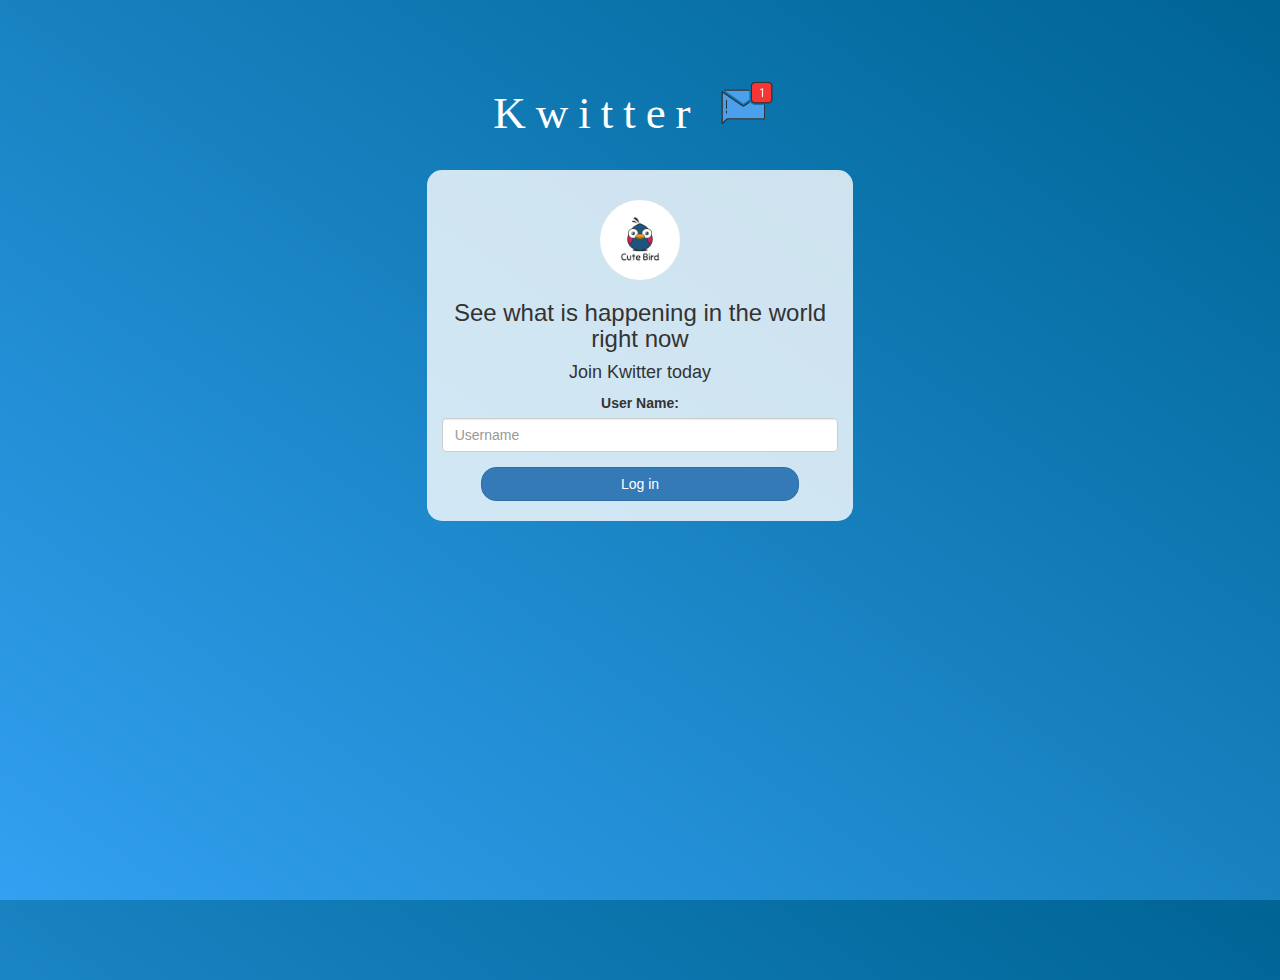
<file: index.html>
<!DOCTYPE html>
<html>
<head>
	<title>Kwitter</title>
	<link href="https://fonts.googleapis.com/css2?family=Hind&display=swap" rel="stylesheet">
	<meta name="viewport" content="width=device-width, initial-scale=1">

<link rel="stylesheet" href="https://maxcdn.bootstrapcdn.com/bootstrap/3.4.0/css/bootstrap.min.css">
<script src="https://ajax.googleapis.com/ajax/libs/jquery/3.4.1/jquery.min.js"></script>
<script src="https://maxcdn.bootstrapcdn.com/bootstrap/3.4.0/js/bootstrap.min.js"></script>

<link rel="stylesheet" type="text/css" href="style.css">
<script src="kwitter.js" defer></script>
</head>
<body>
<center>
	<h1 class="header">	
		Kwitter	<sup>
	<img src="m2.png">
	</sup>
</h1>
	<div class="col-lg-4 col-md-6 col-sm-6 col-xs-11 login_div">
	<img src="logo.png" class="logo">
		<h3 >See what is happening in the world right now</h3>
		<h4 >Join Kwitter today</h4>
		<div class="form-group">
		  <label >User Name:</label>
          <input type="text" id="user_name" class="form-control" placeholder="Username">
		</div>
		<button id="login_button" class="btn btn-primary" onclick="addUser()">Log in</button>
		<br><br>
	</div>
</center>
</body>
</html>
</file>
<file: style.css>
html, body
{
  height: 100%;
  margin: 0;
}

body
{
background-image: linear-gradient(to right top, #33a0f1, #2591d9, #1882c1, #0a73aa, #006494);
}

.header
{
	color: white;font-family: 'Yeon Sung', cursive;font-size: 45px;letter-spacing: 10px;margin-top: 80px;
}
.header img
{
	width: 80px;margin-left: -15px;
}

.login_div
{
	background: rgba(255,255,255,0.8);float: none;border-radius: 15px;
}

.logo
{
	width: 80px;margin-top: 30px;border-radius: 40px;
}

#login_button
{
	width: 80%;border-radius: 15px;
}

.room_name
{
	cursor: pointer;
	font-size: 20px;
}


#logout
{
	font-size: 20px; float: right;
}


#output
{
	padding: 10px; width:80%;background: rgba(255,255,255,0.8);border-radius: 15px;
}

.input_div_room_page
{
	width: 80%;
}

.input_div label
{
	color: white;font-size: 20px;
}


.input_div_message_page
{
	position: fixed;bottom: 0px;width: 100%;background: rgba(255,255,255,0.8);
}
.input_div_message_page label
{
	color: black;
}
.input_div_message_page #msg
{
	width: 80%;
}
.input_div_message_page button
{
	margin-top: 15px;
	width: 50%; 
}
.color_white
{
	color: white
}

.user_tick
{
	width:20px;
}
.message_h4
{
	padding-left:5px;color:grey;
}
</file>
